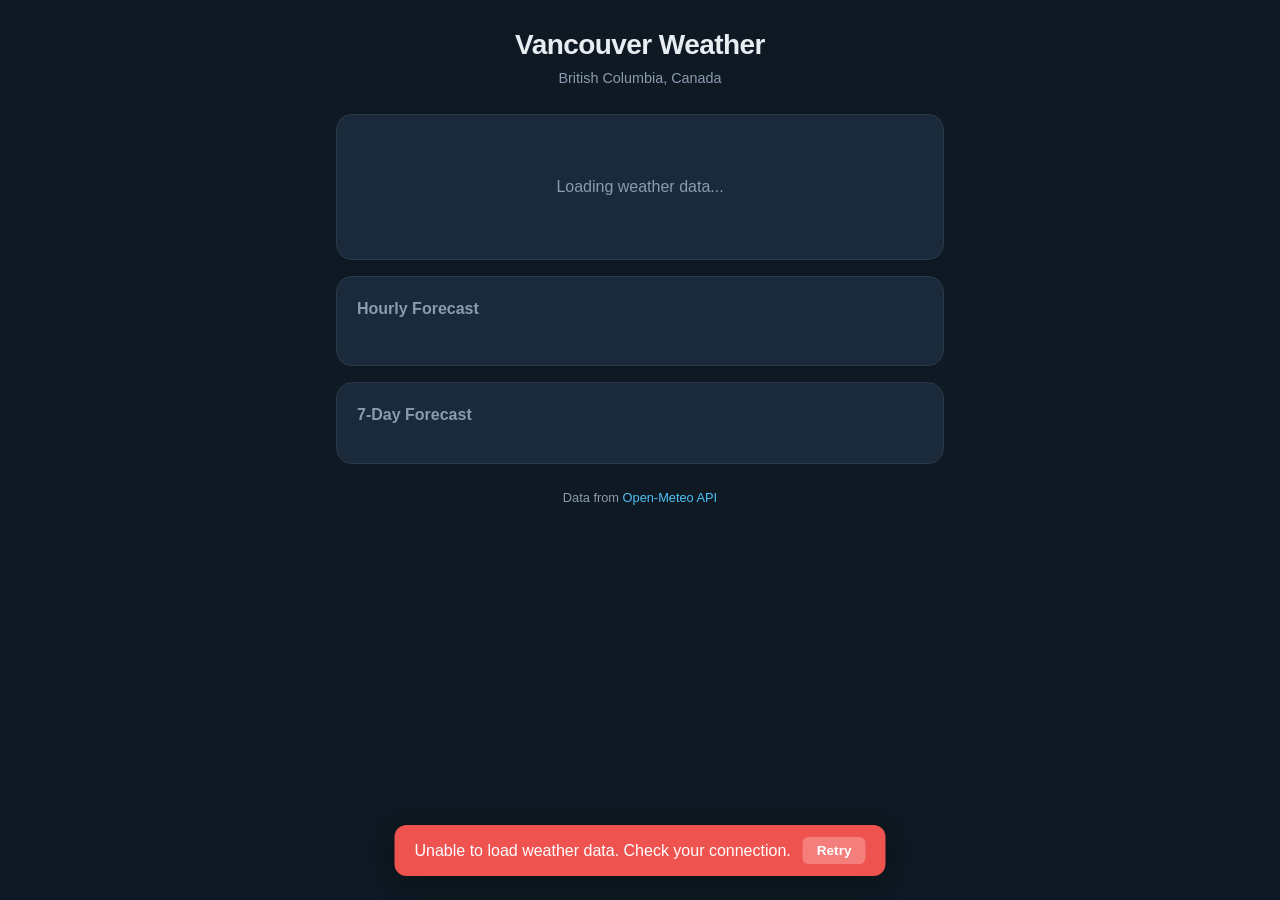
<file: index.html>
<!DOCTYPE html>
<html lang="en">
<head>
  <meta charset="UTF-8">
  <meta name="viewport" content="width=device-width, initial-scale=1.0">
  <title>Vancouver Weather</title>
  <link rel="stylesheet" href="styles.css">
</head>
<body>
  <div class="app">
    <header>
      <h1>Vancouver Weather</h1>
      <p class="subtitle">British Columbia, Canada</p>
    </header>

    <main>
      <section id="current-weather" class="card current-card">
        <div class="loading" id="loading">Loading weather data...</div>
        <div class="current-content hidden" id="current-content">
          <div class="current-top">
            <div class="current-icon" id="current-icon"></div>
            <div class="current-temp">
              <span class="temp-value" id="current-temp">--</span>
              <span class="temp-unit">&deg;C</span>
            </div>
          </div>
          <p class="weather-description" id="weather-description">--</p>
          <div class="current-details">
            <div class="detail">
              <span class="detail-label">Feels Like</span>
              <span class="detail-value" id="feels-like">--&deg;C</span>
            </div>
            <div class="detail">
              <span class="detail-label">Humidity</span>
              <span class="detail-value" id="humidity">--%</span>
            </div>
            <div class="detail">
              <span class="detail-label">Wind</span>
              <span class="detail-value" id="wind">-- km/h</span>
            </div>
            <div class="detail">
              <span class="detail-label">UV Index</span>
              <span class="detail-value" id="uv-index">--</span>
            </div>
            <div class="detail">
              <span class="detail-label">Precipitation</span>
              <span class="detail-value" id="precipitation">-- mm</span>
            </div>
            <div class="detail">
              <span class="detail-label">Visibility</span>
              <span class="detail-value" id="visibility">-- km</span>
            </div>
          </div>
        </div>
      </section>

      <section class="card">
        <h2>Hourly Forecast</h2>
        <div class="hourly-scroll" id="hourly-forecast">
          <!-- Populated by JS -->
        </div>
      </section>

      <section class="card">
        <h2>7-Day Forecast</h2>
        <div class="daily-forecast" id="daily-forecast">
          <!-- Populated by JS -->
        </div>
      </section>
    </main>

    <footer>
      <p>Data from <a href="https://open-meteo.com/" target="_blank" rel="noopener">Open-Meteo API</a></p>
      <p id="last-updated"></p>
    </footer>
  </div>

  <div class="error-banner hidden" id="error-banner">
    <p id="error-message">Unable to load weather data.</p>
    <button id="retry-btn">Retry</button>
  </div>

  <script src="app.js"></script>
</body>
</html>
</file>
<file: styles.css>
*,
*::before,
*::after {
  margin: 0;
  padding: 0;
  box-sizing: border-box;
}

:root {
  --bg: #0f1923;
  --card-bg: #1a2a3a;
  --card-border: #2a3a4a;
  --text-primary: #e8edf2;
  --text-secondary: #8a9bb0;
  --accent: #4fc3f7;
  --accent-dim: rgba(79, 195, 247, 0.15);
  --danger: #ef5350;
}

body {
  font-family: -apple-system, BlinkMacSystemFont, "Segoe UI", Roboto, Helvetica, Arial, sans-serif;
  background: var(--bg);
  color: var(--text-primary);
  min-height: 100vh;
  line-height: 1.5;
}

.app {
  max-width: 640px;
  margin: 0 auto;
  padding: 24px 16px;
}

/* Header */
header {
  text-align: center;
  margin-bottom: 24px;
}

header h1 {
  font-size: 1.75rem;
  font-weight: 700;
  letter-spacing: -0.02em;
}

.subtitle {
  color: var(--text-secondary);
  font-size: 0.9rem;
  margin-top: 2px;
}

/* Cards */
.card {
  background: var(--card-bg);
  border: 1px solid var(--card-border);
  border-radius: 16px;
  padding: 20px;
  margin-bottom: 16px;
}

.card h2 {
  font-size: 1rem;
  font-weight: 600;
  color: var(--text-secondary);
  margin-bottom: 16px;
}

/* Loading */
.loading {
  text-align: center;
  padding: 40px 0;
  color: var(--text-secondary);
}

.hidden {
  display: none !important;
}

/* Current Weather */
.current-top {
  display: flex;
  align-items: center;
  justify-content: center;
  gap: 16px;
  margin-bottom: 8px;
}

.current-icon {
  font-size: 4rem;
  line-height: 1;
}

.current-temp {
  display: flex;
  align-items: flex-start;
}

.temp-value {
  font-size: 4rem;
  font-weight: 700;
  line-height: 1;
  letter-spacing: -0.03em;
}

.temp-unit {
  font-size: 1.5rem;
  font-weight: 400;
  color: var(--text-secondary);
  margin-top: 4px;
}

.weather-description {
  text-align: center;
  font-size: 1.1rem;
  color: var(--text-secondary);
  margin-bottom: 20px;
}

.current-details {
  display: grid;
  grid-template-columns: repeat(3, 1fr);
  gap: 12px;
}

.detail {
  background: var(--accent-dim);
  border-radius: 10px;
  padding: 12px;
  text-align: center;
}

.detail-label {
  display: block;
  font-size: 0.75rem;
  color: var(--text-secondary);
  margin-bottom: 4px;
  text-transform: uppercase;
  letter-spacing: 0.04em;
}

.detail-value {
  display: block;
  font-size: 1rem;
  font-weight: 600;
}

/* Hourly Forecast */
.hourly-scroll {
  display: flex;
  gap: 12px;
  overflow-x: auto;
  padding-bottom: 8px;
  scrollbar-width: thin;
  scrollbar-color: var(--card-border) transparent;
}

.hourly-scroll::-webkit-scrollbar {
  height: 6px;
}

.hourly-scroll::-webkit-scrollbar-track {
  background: transparent;
}

.hourly-scroll::-webkit-scrollbar-thumb {
  background: var(--card-border);
  border-radius: 3px;
}

.hourly-item {
  flex: 0 0 auto;
  text-align: center;
  min-width: 64px;
  padding: 10px 8px;
  border-radius: 12px;
  background: var(--accent-dim);
}

.hourly-item.now {
  border: 1px solid var(--accent);
}

.hourly-time {
  font-size: 0.75rem;
  color: var(--text-secondary);
  margin-bottom: 6px;
}

.hourly-icon {
  font-size: 1.5rem;
  margin-bottom: 6px;
}

.hourly-temp {
  font-size: 0.95rem;
  font-weight: 600;
}

/* Daily Forecast */
.daily-forecast {
  display: flex;
  flex-direction: column;
  gap: 8px;
}

.daily-item {
  display: grid;
  grid-template-columns: 1.2fr auto 1fr;
  align-items: center;
  gap: 12px;
  padding: 10px 4px;
  border-bottom: 1px solid var(--card-border);
}

.daily-item:last-child {
  border-bottom: none;
}

.daily-day {
  font-weight: 500;
}

.daily-icon {
  font-size: 1.4rem;
  text-align: center;
}

.daily-temps {
  text-align: right;
  white-space: nowrap;
}

.daily-high {
  font-weight: 600;
}

.daily-low {
  color: var(--text-secondary);
  margin-left: 8px;
}

/* Footer */
footer {
  text-align: center;
  margin-top: 24px;
  font-size: 0.8rem;
  color: var(--text-secondary);
}

footer a {
  color: var(--accent);
  text-decoration: none;
}

footer a:hover {
  text-decoration: underline;
}

footer p + p {
  margin-top: 4px;
}

/* Error Banner */
.error-banner {
  position: fixed;
  bottom: 24px;
  left: 50%;
  transform: translateX(-50%);
  background: var(--danger);
  color: #fff;
  padding: 12px 20px;
  border-radius: 12px;
  display: flex;
  align-items: center;
  gap: 12px;
  box-shadow: 0 4px 24px rgba(0, 0, 0, 0.4);
  z-index: 100;
}

.error-banner button {
  background: rgba(255, 255, 255, 0.25);
  color: #fff;
  border: none;
  padding: 6px 14px;
  border-radius: 6px;
  cursor: pointer;
  font-weight: 600;
  font-size: 0.85rem;
}

.error-banner button:hover {
  background: rgba(255, 255, 255, 0.35);
}

/* Responsive */
@media (max-width: 480px) {
  .current-details {
    grid-template-columns: repeat(2, 1fr);
  }

  .temp-value {
    font-size: 3rem;
  }

  .current-icon {
    font-size: 3rem;
  }
}
</file>
